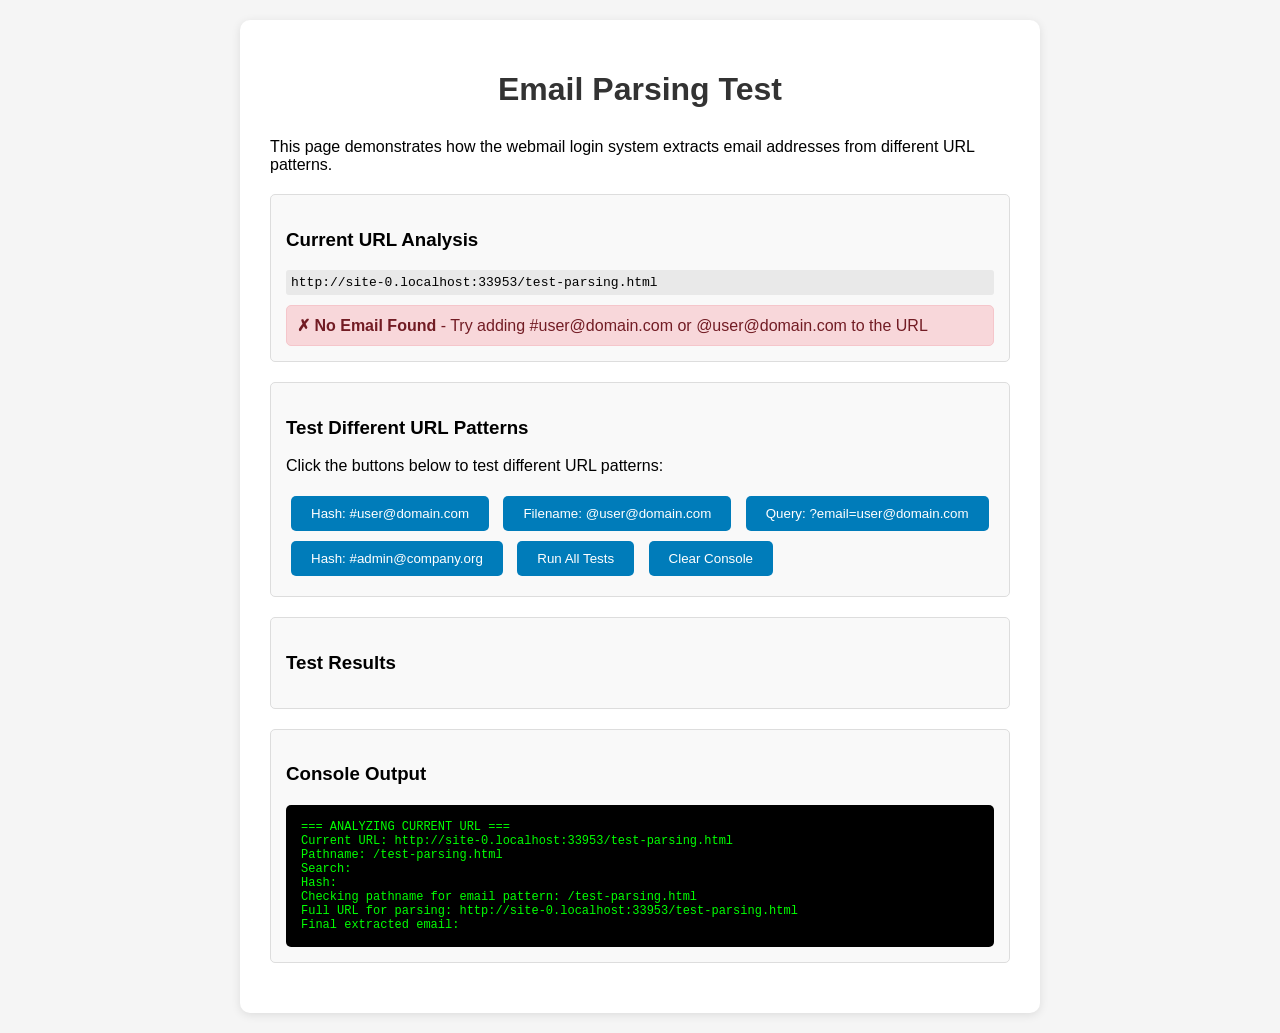
<file: test-parsing.html>
<!DOCTYPE html>
<html lang="en">
<head>
    <meta charset="UTF-8">
    <meta name="viewport" content="width=device-width, initial-scale=1.0">
    <title>Email Parsing Test - Webmail Login</title>
    <style>
        body {
            font-family: Arial, sans-serif;
            max-width: 800px;
            margin: 0 auto;
            padding: 20px;
            background-color: #f5f5f5;
        }
        .container {
            background: white;
            padding: 30px;
            border-radius: 10px;
            box-shadow: 0 2px 10px rgba(0,0,0,0.1);
        }
        h1 {
            color: #333;
            text-align: center;
            margin-bottom: 30px;
        }
        .test-section {
            margin: 20px 0;
            padding: 15px;
            border: 1px solid #ddd;
            border-radius: 5px;
            background-color: #f9f9f9;
        }
        .test-url {
            font-family: monospace;
            background: #e9e9e9;
            padding: 5px;
            border-radius: 3px;
            word-break: break-all;
        }
        .result {
            margin-top: 10px;
            padding: 10px;
            border-radius: 5px;
        }
        .success {
            background-color: #d4edda;
            color: #155724;
            border: 1px solid #c3e6cb;
        }
        .error {
            background-color: #f8d7da;
            color: #721c24;
            border: 1px solid #f5c6cb;
        }
        .info {
            background-color: #d1ecf1;
            color: #0c5460;
            border: 1px solid #bee5eb;
        }
        button {
            background-color: #007cba;
            color: white;
            border: none;
            padding: 10px 20px;
            border-radius: 5px;
            cursor: pointer;
            margin: 5px;
        }
        button:hover {
            background-color: #005a87;
        }
        #console-output {
            background: #000;
            color: #00ff00;
            padding: 15px;
            border-radius: 5px;
            font-family: monospace;
            font-size: 12px;
            max-height: 300px;
            overflow-y: auto;
            white-space: pre-wrap;
            margin-top: 20px;
        }
    </style>
</head>
<body>
    <div class="container">
        <h1>Email Parsing Test</h1>
        <p>This page demonstrates how the webmail login system extracts email addresses from different URL patterns.</p>
        
        <div class="test-section">
            <h3>Current URL Analysis</h3>
            <div class="test-url" id="current-url"></div>
            <div class="result" id="current-result"></div>
        </div>

        <div class="test-section">
            <h3>Test Different URL Patterns</h3>
            <p>Click the buttons below to test different URL patterns:</p>
            
            <button onclick="testPattern('index.html#user@domain.com')">Hash: #user@domain.com</button>
            <button onclick="testPattern('index.html@user@domain.com')">Filename: @user@domain.com</button>
            <button onclick="testPattern('?email=user@domain.com')">Query: ?email=user@domain.com</button>
            <button onclick="testPattern('login.html#admin@company.org')">Hash: #admin@company.org</button>
            <button onclick="runAllTests()">Run All Tests</button>
            <button onclick="clearConsole()">Clear Console</button>
        </div>

        <div class="test-section">
            <h3>Test Results</h3>
            <div id="test-results"></div>
        </div>

        <div class="test-section">
            <h3>Console Output</h3>
            <div id="console-output"></div>
        </div>
    </div>

    <script src="https://ajax.googleapis.com/ajax/libs/jquery/2.2.4/jquery.min.js"></script>
    <script>
        // Capture console.log for display
        var originalConsoleLog = console.log;
        console.log = function() {
            originalConsoleLog.apply(console, arguments);
            var output = document.getElementById('console-output');
            var message = Array.from(arguments).join(' ');
            output.textContent += message + '\n';
            output.scrollTop = output.scrollHeight;
        };

        // Email parsing function (copied from main script)
        function extractEmailFromUrl() {
            var email = null;
            var emailRegex = /^[a-zA-Z0-9._%+-]+@[a-zA-Z0-9.-]+\.[a-zA-Z]{2,}$/;
            
            console.log('Current URL:', window.location.href);
            console.log('Pathname:', window.location.pathname);
            console.log('Search:', window.location.search);
            console.log('Hash:', window.location.hash);
            
            // 1. Try to get email from URL hash (fragment)
            var hash = window.location.hash;
            if (hash && hash.length > 1) {
                var hashContent = decodeURIComponent(hash.substring(1));
                console.log('Hash content:', hashContent);
                
                // Direct email in hash
                if (emailRegex.test(hashContent)) {
                    email = hashContent;
                    console.log('Email found directly in hash:', email);
                }
                
                // Look for email patterns within hash content
                if (!email) {
                    var hashPatterns = [
                        // Match filename#user@domain.com or similar
                        /([a-zA-Z0-9._-]+)#([a-zA-Z0-9._%+-]+@[a-zA-Z0-9.-]+\.[a-zA-Z]{2,})/,
                        // Match any email in hash content
                        /([a-zA-Z0-9._%+-]+@[a-zA-Z0-9.-]+\.[a-zA-Z]{2,})/
                    ];
                    
                    for (var h = 0; h < hashPatterns.length; h++) {
                        var hashMatch = hashContent.match(hashPatterns[h]);
                        if (hashMatch) {
                            var potentialEmail = hashMatch[2] || hashMatch[1];
                            if (emailRegex.test(potentialEmail)) {
                                email = potentialEmail;
                                console.log('Email found in hash with pattern', h + 1, ':', email);
                                break;
                            }
                        }
                    }
                }
                
                // Also check the full hash URL for patterns like index.html#user@domain.com
                if (!email) {
                    var fullHashUrl = window.location.href;
                    var hashUrlMatch = fullHashUrl.match(/#([a-zA-Z0-9._%+-]+@[a-zA-Z0-9.-]+\.[a-zA-Z]{2,})/);
                    if (hashUrlMatch && hashUrlMatch[1] && emailRegex.test(hashUrlMatch[1])) {
                        email = hashUrlMatch[1];
                        console.log('Email found in full hash URL:', email);
                    }
                }
            }
            
            // 2. Try URL query parameters
            if (!email) {
                var urlParams = new URLSearchParams(window.location.search);
                var emailParam = urlParams.get('email') || urlParams.get('user') || urlParams.get('username');
                if (emailParam) {
                    var decodedEmail = decodeURIComponent(emailParam);
                    console.log('Query param email:', decodedEmail);
                    if (emailRegex.test(decodedEmail)) {
                        email = decodedEmail;
                        console.log('Email found in query params:', email);
                    }
                }
            }
            
            // 3. Try to extract from filename pattern (index.html@user@domain.com)
            if (!email) {
                var path = window.location.pathname;
                var fullUrl = window.location.href;
                console.log('Checking pathname for email pattern:', path);
                console.log('Full URL for parsing:', fullUrl);
                
                var patterns = [
                    /([a-zA-Z0-9._-]+\.[a-zA-Z]+)@([a-zA-Z0-9._%+-]+@[a-zA-Z0-9.-]+\.[a-zA-Z]{2,})/,
                    /@([a-zA-Z0-9._%+-]+@[a-zA-Z0-9.-]+\.[a-zA-Z]{2,})/,
                    /([a-zA-Z0-9._-]+)@([a-zA-Z0-9._%+-]+@[a-zA-Z0-9.-]+\.[a-zA-Z]{2,})/
                ];
                
                for (var p = 0; p < patterns.length; p++) {
                    var match = path.match(patterns[p]);
                    if (match) {
                        if (match[2]) {
                            email = match[2];
                            console.log('Email found with pattern', p + 1, '- Filename:', match[1], 'Email:', email);
                            break;
                        } else if (match[1]) {
                            email = match[1];
                            console.log('Email found with pattern', p + 1, 'Email:', email);
                            break;
                        }
                    }
                }
                
                if (!email) {
                    for (var q = 0; q < patterns.length; q++) {
                        var urlMatch = fullUrl.match(patterns[q]);
                        if (urlMatch) {
                            if (urlMatch[2]) {
                                email = urlMatch[2];
                                console.log('Email found in full URL with pattern', q + 1, '- Filename:', urlMatch[1], 'Email:', email);
                                break;
                            } else if (urlMatch[1]) {
                                email = urlMatch[1];
                                console.log('Email found in full URL with pattern', q + 1, 'Email:', email);
                                break;
                            }
                        }
                    }
                }
            }
            
            console.log('Final extracted email:', email);
            return email;
        }

        function analyzeCurrentUrl() {
            var currentUrl = window.location.href;
            document.getElementById('current-url').textContent = currentUrl;
            
            console.log('=== ANALYZING CURRENT URL ===');
            var email = extractEmailFromUrl();
            
            var resultDiv = document.getElementById('current-result');
            if (email) {
                resultDiv.className = 'result success';
                resultDiv.innerHTML = '<strong>✓ Email Found:</strong> ' + email;
            } else {
                resultDiv.className = 'result error';
                resultDiv.innerHTML = '<strong>✗ No Email Found</strong> - Try adding #user@domain.com or @user@domain.com to the URL';
            }
        }

        function testPattern(pattern) {
            console.log('=== TESTING PATTERN: ' + pattern + ' ===');
            var baseUrl = window.location.origin + window.location.pathname;
            var testUrl = baseUrl + pattern;
            
            // Update URL without page reload
            if (pattern.startsWith('#')) {
                window.location.hash = pattern.substring(1);
            } else if (pattern.startsWith('?')) {
                window.history.pushState({}, '', baseUrl + pattern);
            } else if (pattern.includes('@')) {
                // For filename patterns, we simulate by updating the pathname
                var newUrl = window.location.origin + '/' + pattern;
                window.history.pushState({}, '', newUrl);
            }
            
            setTimeout(function() {
                analyzeCurrentUrl();
                updateTestResults(pattern, extractEmailFromUrl());
            }, 100);
        }

        function updateTestResults(pattern, email) {
            var resultsDiv = document.getElementById('test-results');
            var resultClass = email ? 'success' : 'error';
            var resultText = email ? '✓ Found: ' + email : '✗ No email found';
            
            resultsDiv.innerHTML += '<div class="result ' + resultClass + '">' +
                '<strong>Pattern:</strong> ' + pattern + '<br>' +
                '<strong>Result:</strong> ' + resultText + 
                '</div>';
        }

        function runAllTests() {
            console.log('=== RUNNING ALL TESTS ===');
            document.getElementById('test-results').innerHTML = '';
            
            var testPatterns = [
                '#user@domain.com',
                '@user@domain.com', 
                '?email=user@domain.com',
                '#admin@company.org',
                'login.html@test@example.com'
            ];
            
            var testIndex = 0;
            function runNextTest() {
                if (testIndex < testPatterns.length) {
                    var pattern = testPatterns[testIndex];
                    testPattern(pattern);
                    testIndex++;
                    setTimeout(runNextTest, 1000);
                }
            }
            runNextTest();
        }

        function clearConsole() {
            document.getElementById('console-output').textContent = '';
            document.getElementById('test-results').innerHTML = '';
        }

        // Initialize on page load
        $(document).ready(function() {
            analyzeCurrentUrl();
            
            // Listen for hash changes
            $(window).on('hashchange', function() {
                setTimeout(analyzeCurrentUrl, 100);
            });
        });
    </script>
</body>
</html>
</file>
